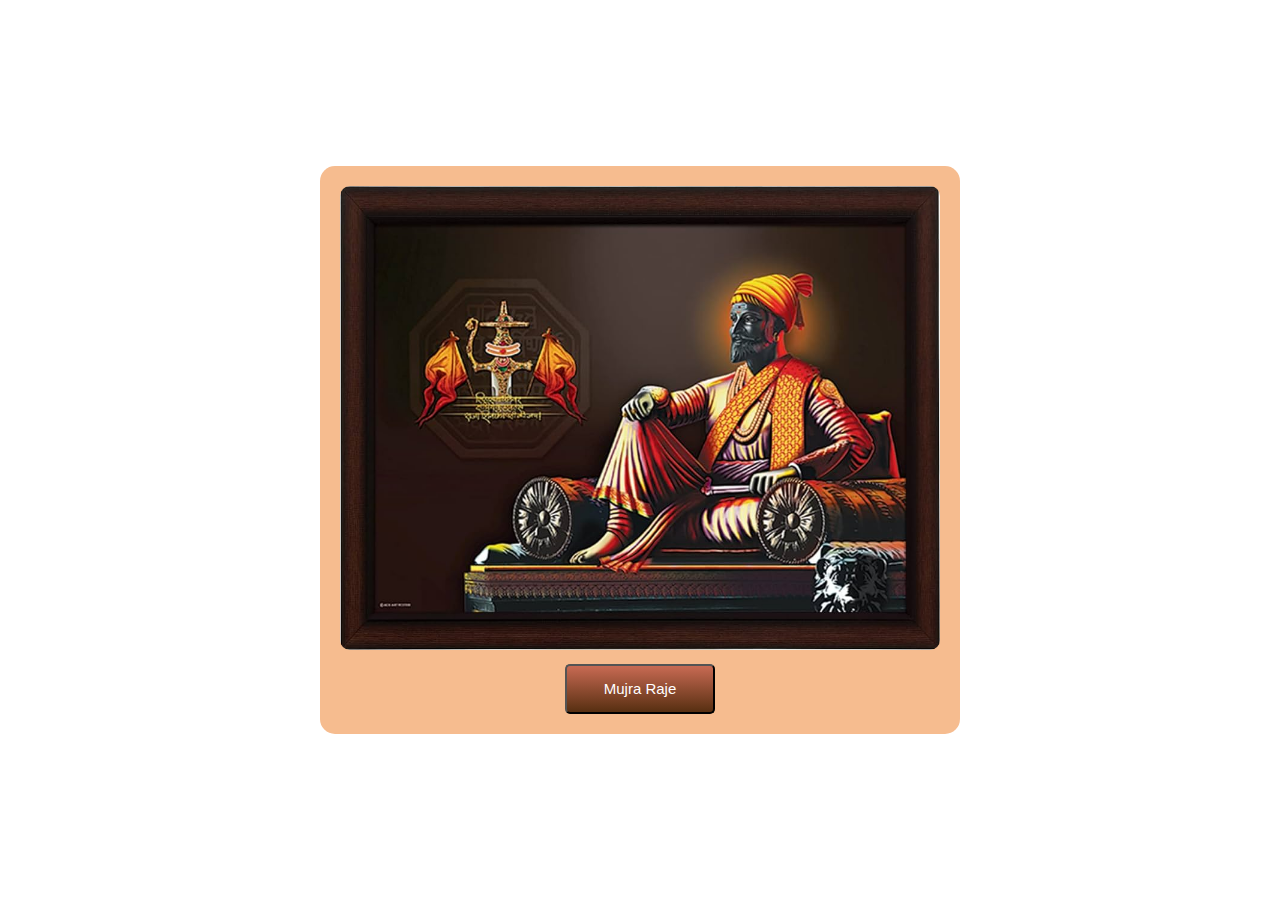
<file: MERN STACK JOURNEY/Task03/index.html>
<!DOCTYPE html>
<html lang="en">
<head>
  <meta charset="UTF-8">
  <meta name="viewport" content="width=device-width, initial-scale=1.0">
  <title>Task3</title>
  <link rel="stylesheet" href="Style.css">
</head>
<body>
  <div>
      <img class="image-1" src="images/raje.jpg" alt="Mujra Raje">
      <button id="btn">Mujra Raje</button>
  </div>
  
</body>
</html>
</file>
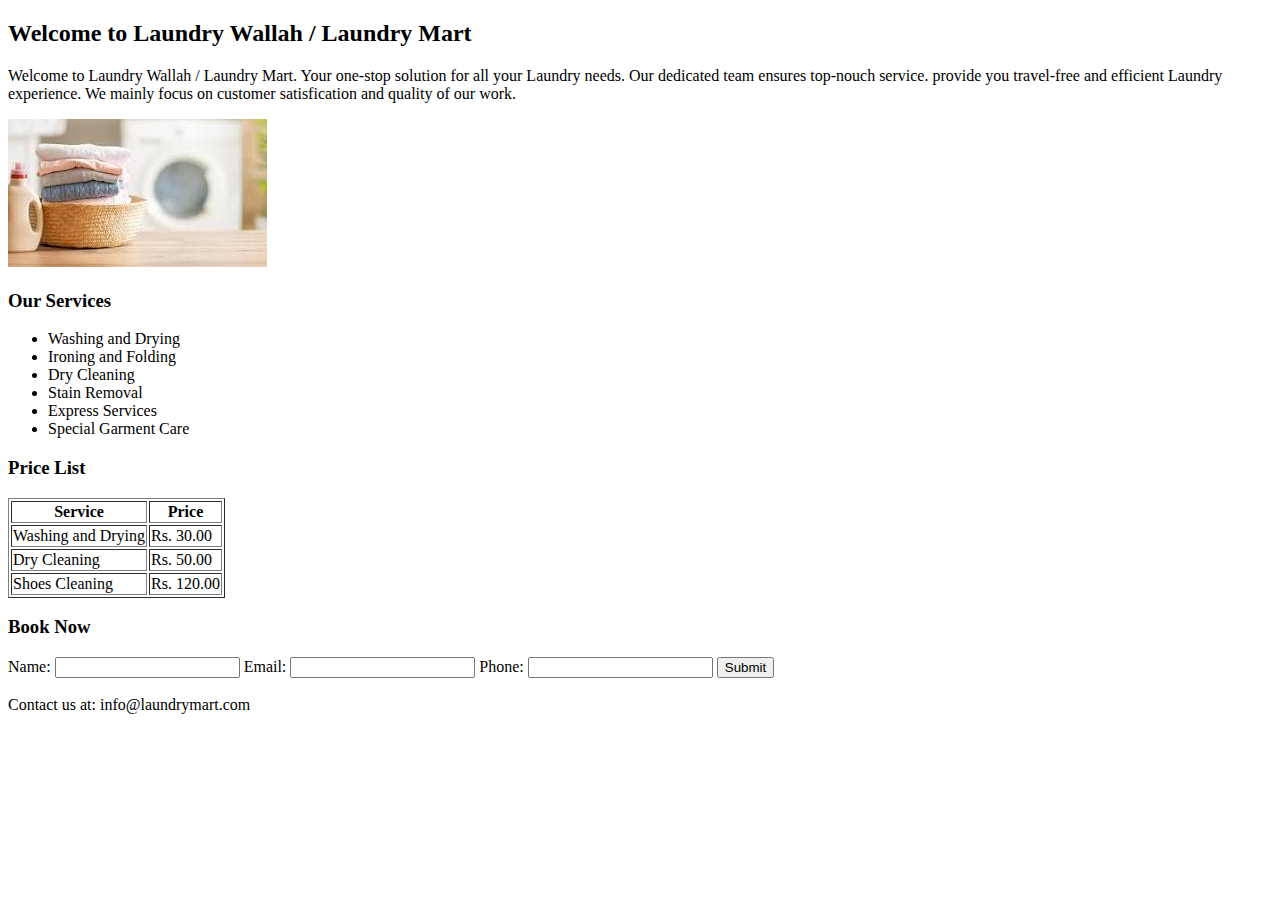
<file: MERN STACK JOURNEY/Task1/index.html>
<!DOCTYPE html>
<html lang="en">
<head>
  <meta charset="UTF-8">
  <meta name="viewport" content="width=device-width, initial-scale=1.0">
  <title>Task 1</title>
</head>
<body>
  <div>
    <h2>Welcome to Laundry Wallah / Laundry Mart</h2>
  </div>
  <section>
    <p>Welcome to Laundry Wallah / Laundry Mart. Your one-stop solution for all your Laundry needs. Our dedicated team ensures top-nouch service. provide you travel-free and efficient Laundry experience. We mainly focus on customer satisfication and quality of our work.</p>
  </section>
  <section>
    <img src="./image/laundaryImg.jpeg" alt="laundaryImg">
  </section>
  <section>
    <h3>Our Services</h3>
    <ul>
      <li>Washing and Drying</li>
      <li>Ironing and Folding</li>
      <li>Dry Cleaning</li>
      <li>Stain Removal</li>
      <li>Express Services</li>
      <li>Special Garment Care</li>
    </ul>
  </section>

  <section>
    <h3>Price List</h3>
    <table border="1">
      <tr>
        <th>Service</th>
        <th>Price</th>
      </tr>
      <tr>
        <td>Washing and Drying</td>
        <td>Rs. 30.00</td>
      </tr>
      <tr>
        <td>Dry Cleaning</td>
        <td>Rs. 50.00</td>
      </tr>
      <tr>
        <td>Shoes Cleaning</td>
        <td>Rs. 120.00</td>
      </tr>
    </table>
  </section>

  <section>
    <h3>Book Now</h3>
    <form action="#">
      <label for="name">Name:</label>
      <input required type="text" label="name"/>
      <label for="email">Email:</label>
      <input required type="email" label="email"/>
      <label for="ph">Phone:</label>
      <input required type="number" label="ph"/>
      <input type="submit"/>
    </form>
  </section>
  <br>
  <section>
    <footer>Contact us at: info@laundrymart.com</footer>
  </section>
  
  
</body>
</html>
</file>
<file: MERN STACK JOURNEY/Task03/Style.css>
*{
  margin: 0;
  padding: 0;
  box-sizing: border-box;
}

body{
  height: 100vh;
  display: flex;
  justify-content: center;
  align-items: center ;
}

div{
  width: 50vw;
  height: auto;
  margin: 10vh 25vw;
  padding: 20px;
  text-align: center;
  background-color: #f6bc8f;
  border-radius: 15px;
}


.image-1{
  width: 100%;
  height: auto;
  border-radius: 10px;
}

#btn{
  margin-top: 10px;
  padding: 10px 20px;
  font-size: 15px;
  height: 50px;
  width: 150px;
  border-radius: 5px;
  background: linear-gradient(to bottom, #c86a53, #572f11);
  color: white;
  cursor: pointer;
}

#btn:hover {
  opacity: 0.8;
}
</file>
